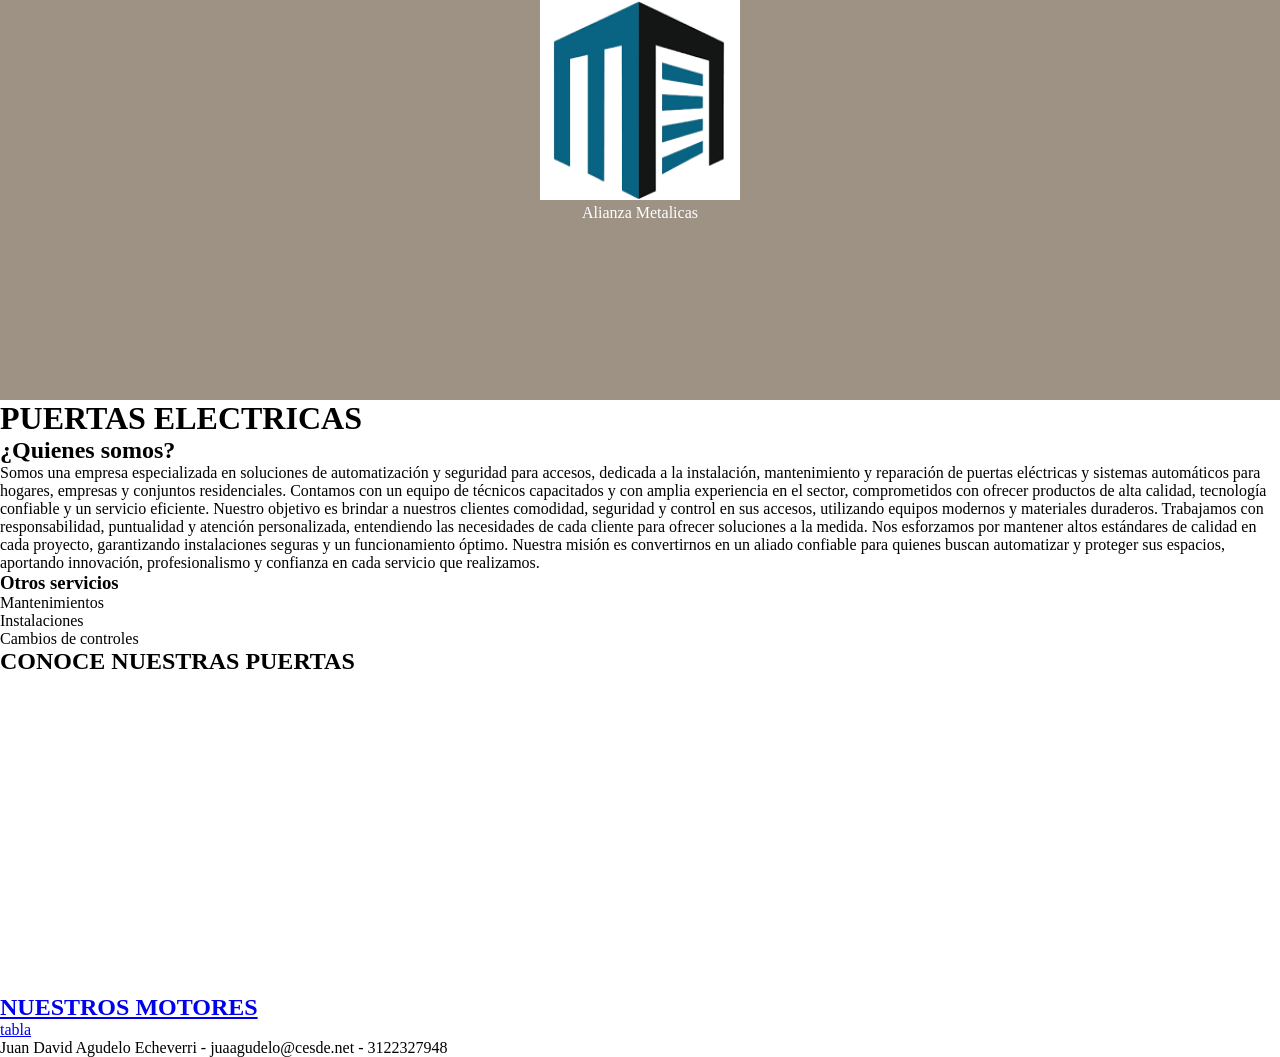
<file: index.html>
<!DOCTYPE html>
<html lang="en">
<head>
    <meta charset="UTF-8">
    <meta name="viewport" content="width=device-width, initial-scale=1.0">
    <title>Alianza Metalicas</title>
    <link rel="stylesheet" href="css/estilospropios.css">
   <header>
        <div id="fondoCabeza"><!--caja padre-->
           <center>
            <div id="cajaLogo"> <!--caja hijo-->
               <img src="imagenes/logo.jfif" id="logo">
            </div>
           
            <div id="textoLogo">
                Alianza Metalicas
            </div>
        </div> 
    </center>
    </header>
</head>
<body> 
    
<h1>PUERTAS ELECTRICAS</h1>
<H2>¿Quienes somos?</H2>
  <p>  Somos una empresa especializada en soluciones de automatización y seguridad para accesos, dedicada a la instalación, mantenimiento y reparación de puertas eléctricas y sistemas automáticos para hogares, empresas y conjuntos residenciales.
    Contamos con un equipo de técnicos capacitados y con amplia experiencia en el sector, comprometidos con ofrecer productos de alta calidad, tecnología confiable y un servicio eficiente. Nuestro objetivo es brindar a nuestros clientes comodidad, seguridad y control en sus accesos, utilizando equipos modernos y materiales duraderos.
    Trabajamos con responsabilidad, puntualidad y atención personalizada, entendiendo las necesidades de cada cliente para ofrecer soluciones a la medida. Nos esforzamos por mantener altos estándares de calidad en cada proyecto, garantizando instalaciones seguras y un funcionamiento óptimo.
    Nuestra misión es convertirnos en un aliado confiable para quienes buscan automatizar y proteger sus espacios, aportando innovación, profesionalismo y confianza en cada servicio que realizamos.</p> 
<h3>Otros servicios</h3>
    <ul>
        <li>Mantenimientos</li>
        <li>Instalaciones</li>
        <li>Cambios de controles</li>
    </ul>
<a href="https://ivegas.com.co/producto/puertas-electricas-vehiculares/">
    </a>
<h2>CONOCE NUESTRAS PUERTAS</h2>
    
<iframe width="560" height="315" src="https://www.youtube.com/embed/6zXwspc31PA?si=65WUyGqeu0csIf9P" title="YouTube video player" frameborder="0" allow="accelerometer; autoplay; clipboard-write; encrypted-media; gyroscope; picture-in-picture; web-share" referrerpolicy="strict-origin-when-cross-origin" allowfullscreen></iframe>

<H2><a href="motores.html">NUESTROS MOTORES</a></H2>
</body>
<a href="tabla.html">tabla</a>
<footer>Juan David Agudelo Echeverri - juaagudelo@cesde.net - 3122327948</footer>
</html>
</file>
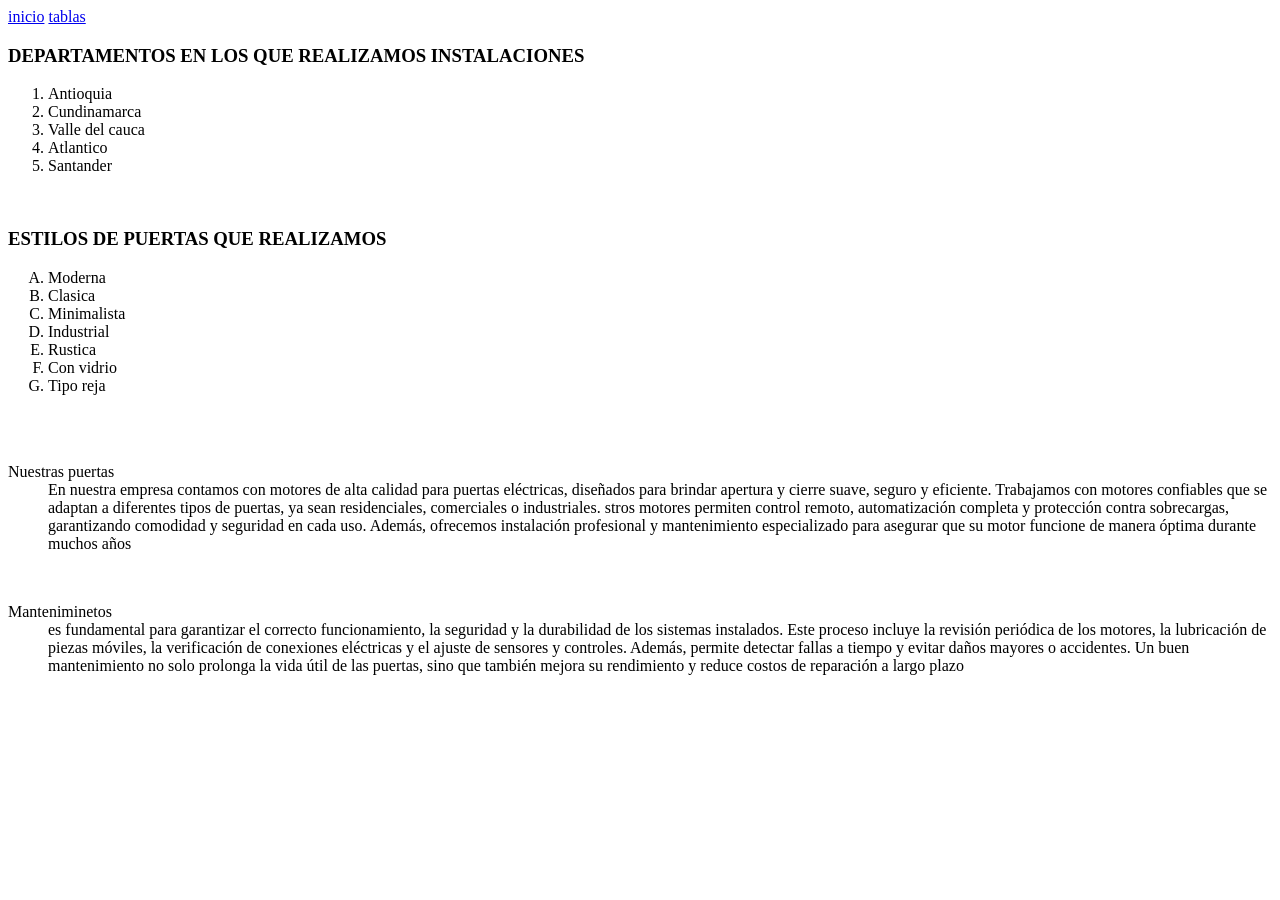
<file: listas.html>
<!DOCTYPE html>
<html lang="en">
<head>
    <meta charset="UTF-8">
    <meta name="viewport" content="width=device-width, initial-scale=1.0">
    <title>Document</title>
</head>
<body>
    <nav>
        <a href="index.html">inicio</a>
        <a href="tabla.html">tablas</a>   
    </nav>
    <h3>DEPARTAMENTOS EN LOS QUE REALIZAMOS INSTALACIONES</h3>
    <ol>
       <li>Antioquia</li>
       <li>Cundinamarca</li>
       <li>Valle del cauca</li>
       <li>Atlantico</li>
       <li>Santander</li>
    </ol>
    <br>
    <h3>ESTILOS DE PUERTAS QUE REALIZAMOS</h3>
    <ol type="A">
        <li>Moderna</li>
        <li>Clasica</li>
        <li>Minimalista</li>
        <li>Industrial</li>
        <li>Rustica</li>
        <li>Con vidrio</li>
        <li>Tipo reja</li>
    </ol>
    <br><br>
    <dl>
        <dt>Nuestras puertas</dt>
        <dd>En nuestra empresa contamos con motores de alta calidad para puertas eléctricas, diseñados para brindar apertura y cierre suave, seguro y eficiente. Trabajamos con motores confiables que se adaptan a diferentes tipos de puertas, ya sean residenciales, comerciales o industriales. stros motores permiten control remoto, automatización completa y protección contra sobrecargas, garantizando comodidad y seguridad en cada uso. Además, ofrecemos instalación profesional y mantenimiento especializado para asegurar que su motor funcione de manera óptima durante muchos años</dd>
    </dl>
    <br>
    <dl>
        <dt>Manteniminetos</dt>
        <dd>es fundamental para garantizar el correcto funcionamiento, la seguridad y la durabilidad de los sistemas instalados. Este proceso incluye la revisión periódica de los motores, la lubricación de piezas móviles, la verificación de conexiones eléctricas y el ajuste de sensores y controles. Además, permite detectar fallas a tiempo y evitar daños mayores o accidentes. Un buen mantenimiento no solo prolonga la vida útil de las puertas, sino que también mejora su rendimiento y reduce costos de reparación a largo plazo</dd>
    </dl>


</body>
</html>
</file>
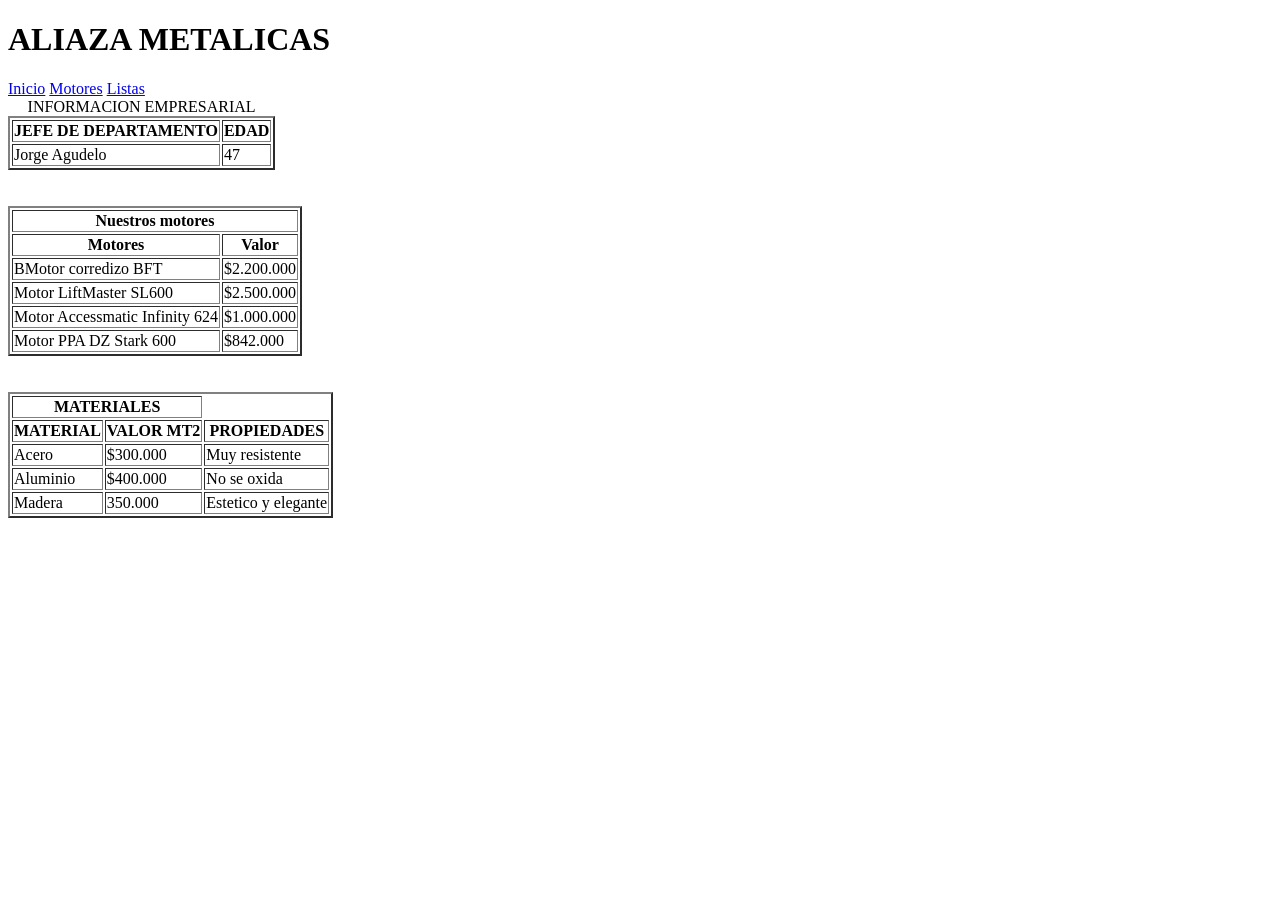
<file: tabla.html>
<!DOCTYPE html>
<html lang="en">
<head>
    <meta charset="UTF-8">
    <meta name="viewport" content="width=device-width, initial-scale=1.0">
    <title>Document</title>
</head>
<body>
    <header>
        <h1>ALIAZA METALICAS</h1>
        <nav>
            <a href="index.html">Inicio</a>
            <a href="motores.html">Motores</a>
            <a href="listas.html">Listas</a>
        </nav>
    </header>
    <main>
        <table border="2">
    <caption>INFORMACION EMPRESARIAL</caption>
<thead>
   <tr>
        <th>JEFE DE DEPARTAMENTO</th><th>EDAD</th>
    </tr>
</thead>

<tbody>
     <tr>
         <td>Jorge Agudelo</td><td>47</td>
     </tr>
</tbody>    
</table>
<br><br>
 
<table border="2">
    <tr>
      <th colspan="2">Nuestros motores</th>
    </tr>
    <tr>
      <th>Motores</th>
      <th>Valor</th>
    </tr>
  <tbody>
    <tr>
      <td>BMotor corredizo BFT</td>
      <td>$2.200.000</td>
    </tr>
    <tr>
      <td>Motor LiftMaster SL600</td>
      <td>$2.500.000</td>
    </tr>
    
    <tr>
        <td>Motor Accessmatic Infinity 624</td>
        <td>$1.000.000</td>
    </tr>
    <tr>
        <td>Motor PPA DZ Stark 600</td>
        <td>$842.000</td>
    </tr>
  </tbody>
</table>
<br><br>
<table border="2">
    <tbody>
      <tr>
        <th colspan="2">MATERIALES</th>
     </tr>
     <tr>
        <th>MATERIAL</th>
        <th>VALOR MT2</th>
        <th>PROPIEDADES</th>
     </tr>
     <tr>
        <td>Acero</td>
        <td>$300.000</td>
        <td>Muy resistente</td>
     </tr>
     <tr>
        <td>Aluminio</td>
        <td>$400.000</td>
        <td>No se oxida</td>
     </tr>
     <tr>
        <td>Madera</td>
        <td>350.000</td>
        <td>Estetico y elegante</td>
     </tr>
    </tbody>
</table>
    </main>
    
</body>
</html>
</file>
<file: css/estilospropios.css>
*{
    padding: 0%;
    margin: 0%;
    box-sizing: border-box;
}
#fondoCabeza
{
  width: 100%;
   height: 400px; 
   background-color: #9E9285;
}

#logo {
    width: 200px;
    height: 200px;
    
}
#cajaLogo {
box-sizing: border-box;
}

#textoLogo{
    color: white;
}
</file>
